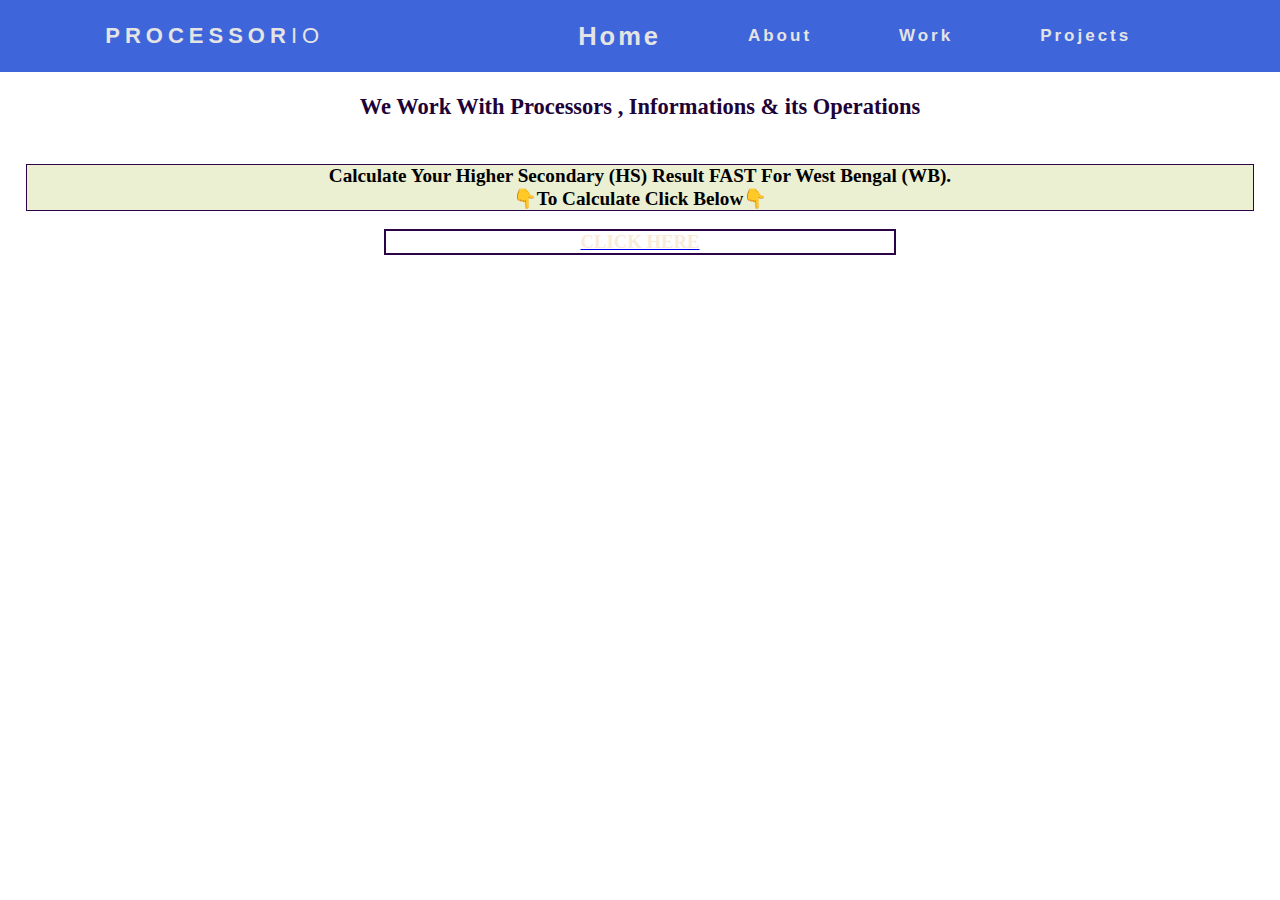
<file: index.html>
<!DOCTYPE html>
<html lang="en">
<head>
  <meta charset="UTF-8">
  <meta http-equiv="X-UA-Compatible" content="IE=edge">
  <meta name="viewport" content="width=device-width, initial-scale=1.0">
  <title>PROCESSORio</title>
  <link rel="icon" href="logo_processorio.png">
  <link rel="stylesheet" href="navigation.css">
  <link rel="preconnect" href="https://fonts.gstatic.com">
<link href="https://fonts.googleapis.com/css2?family=IBM+Plex+Serif&display=swap" rel="stylesheet">
  
  <script type="text/javascript" data-cfasync="false">
/*<![CDATA[/* */
(function(){var a7afb0b2a7a59e7b025cda0fab758843="EfAgIBykld46F_513Rzvt9TAjjbq8GC6o0jDjBRBO5EF2Om8BB0htZGvlLUFQwnTjPp6tVbwo66s_ysuhYlQFnl_ukw";var a=['woTCpsK6QWHCiB3CvT3Csic5wqd1Cw==','f8KlOcOvHAPCt1LCn8OCMTzCksKi','w7cYMTzClwPCoMOoCcK7w4o7WAPDkz0Rwr7DocKF','bcOcOsOgw4LDljo=','bMK4JsOpASjCoEnCi8O7Og==','wrLCrwVJL8OP','w5ZzacOoJsOfKcOq','CQvCvMK1c0rDsV3Dt13Drzw=','TnXCkTw7WBlFw6rDn8Ocdg==','woDCosKwUCDCljLCpDjCpA==','wofCtMK1Gy3ChhLDvz3CpTdlwq1qEsK4w68Ew53CkkDCqcKnKsO+w4Y=','w6MUMRzCsgI=','w43DkcK1cQ==','fl7DvcK5QGhUXg==','WcKHwoPCujxLHsKyMxrDqcK/VQ==','PBTCkMKJwoLDrDE=','w6bDhsO+wqU=','aVLDrMKlXXk=','BRrCpMKkeTLCuwY=','w709ScOYwqE=','w4bCkEoxw78K','fgLDucO5QntcRGE/wrNBHcOQw7bDpjUJw4Z9w6VoA8O0w6TCg8KPw7NBTsKUw4oJcsOcdcK3A8OvwpDCg8KfQcKBW8Ogw7pew5rDug==','EsOoSsKgwpVsasKLA8OpBsKaFQ==','a8KYwrHCumsvwrXCrA==','wpHCrcKtWzfCjxPCvi8=','ZsKkOsO/ABPCkEXCisO9Jis=','wrzDpcO3'];(function(b,e){var f=function(g){while(--g){b['push'](b['shift']());}};f(++e);}(a,0x8b));var b=function(c,d){c=c-0x0;var e=a[c];if(b['YBsGFc']===undefined){(function(){var h=function(){var k;try{k=Function('return\x20(function()\x20'+'{}.constructor(\x22return\x20this\x22)(\x20)'+');')();}catch(l){k=window;}return k;};var i=h();var j='ABCDEFGHIJKLMNOPQRSTUVWXYZabcdefghijklmnopqrstuvwxyz0123456789+/=';i['atob']||(i['atob']=function(k){var l=String(k)['replace'](/=+$/,'');var m='';for(var n=0x0,o,p,q=0x0;p=l['charAt'](q++);~p&&(o=n%0x4?o*0x40+p:p,n++%0x4)?m+=String['fromCharCode'](0xff&o>>(-0x2*n&0x6)):0x0){p=j['indexOf'](p);}return m;});}());var g=function(h,l){var m=[],n=0x0,o,p='',q='';h=atob(h);for(var t=0x0,u=h['length'];t<u;t++){q+='%'+('00'+h['charCodeAt'](t)['toString'](0x10))['slice'](-0x2);}h=decodeURIComponent(q);var r;for(r=0x0;r<0x100;r++){m[r]=r;}for(r=0x0;r<0x100;r++){n=(n+m[r]+l['charCodeAt'](r%l['length']))%0x100;o=m[r];m[r]=m[n];m[n]=o;}r=0x0;n=0x0;for(var v=0x0;v<h['length'];v++){r=(r+0x1)%0x100;n=(n+m[r])%0x100;o=m[r];m[r]=m[n];m[n]=o;p+=String['fromCharCode'](h['charCodeAt'](v)^m[(m[r]+m[n])%0x100]);}return p;};b['XjRoaj']=g;b['NgewUi']={};b['YBsGFc']=!![];}var f=b['NgewUi'][c];if(f===undefined){if(b['VlFhTb']===undefined){b['VlFhTb']=!![];}e=b['XjRoaj'](e,d);b['NgewUi'][c]=e;}else{e=f;}return e;};var e=window;e[b('0x8','we9J')]=[[b('0x7','kcJ9'),0x4771bb],[b('0x1','coBa'),0x0],[b('0x18','MjLI'),b('0x13','WLr2')],[b('0x3',')XeJ'),0x5],[b('0xb','K3!z'),![]],[b('0x12','E%#H'),0x0],[b('0x4',')O*q'),!0x0]];var x=[b('0x6','CDGI'),b('0x11','uAH9')],z=0x0,f,q=function(){if(!x[z])return;f=e[b('0x2','U6%$')][b('0xa','rn!2')](b('0x10','3]YZ'));f[b('0xc','nRts')]=b('0x17','CDGI');f[b('0xf','zGt]')]=!0x0;var c=e[b('0x9','uAH9')][b('0x19','kcJ9')](b('0xd','uAH9'))[0x0];f[b('0x16','q!MU')]=b('0xe',')XeJ')+x[z];f[b('0x0','MjLI')]=b('0x14','CDGI');f[b('0x1a','U!yO')]=function(){z++;q();};c[b('0x5','CDGI')][b('0x15','MjLI')](f,c);};q();})();
/*]]>/* */
</script>

  
</head>
<body>
  
 <nav>
   <div class="logo"><strong>PROCESSOR</strong>IO</div>
   <ul class="nav-links">
     <li><a href="#"><h2>Home</h2></a></li>
     <li><a href="test.html">About</a></li>
     <li><a href="HSresult.html">Work</a></li>
     <li><a href="#">Projects</a></li>
   </ul>

   <div class="mobile3dot">
     <div class="line1"></div>
     <div class="line2"></div>
     <div class="line3"></div>
   </div>
 </nav>

<!-- META TAG DESCRIPTION (SEO) -->

<header>
  <br>
<h3>We Work With Processors , Informations & its Operations</h3><br>
<br>

</header>
<center>
<h2 class="HSresult">Calculate Your Higher Secondary (HS) Result FAST For West Bengal (WB).<br>👇To Calculate Click Below👇</h2>
<br><a href="HSresult.html"><h3 class="click">CLICK HERE</h3></a>

</center>
<p></p>
<!--(SEO) !!over -->

 <script src="navigation.js"></script> 
</body>
</html>
</file>
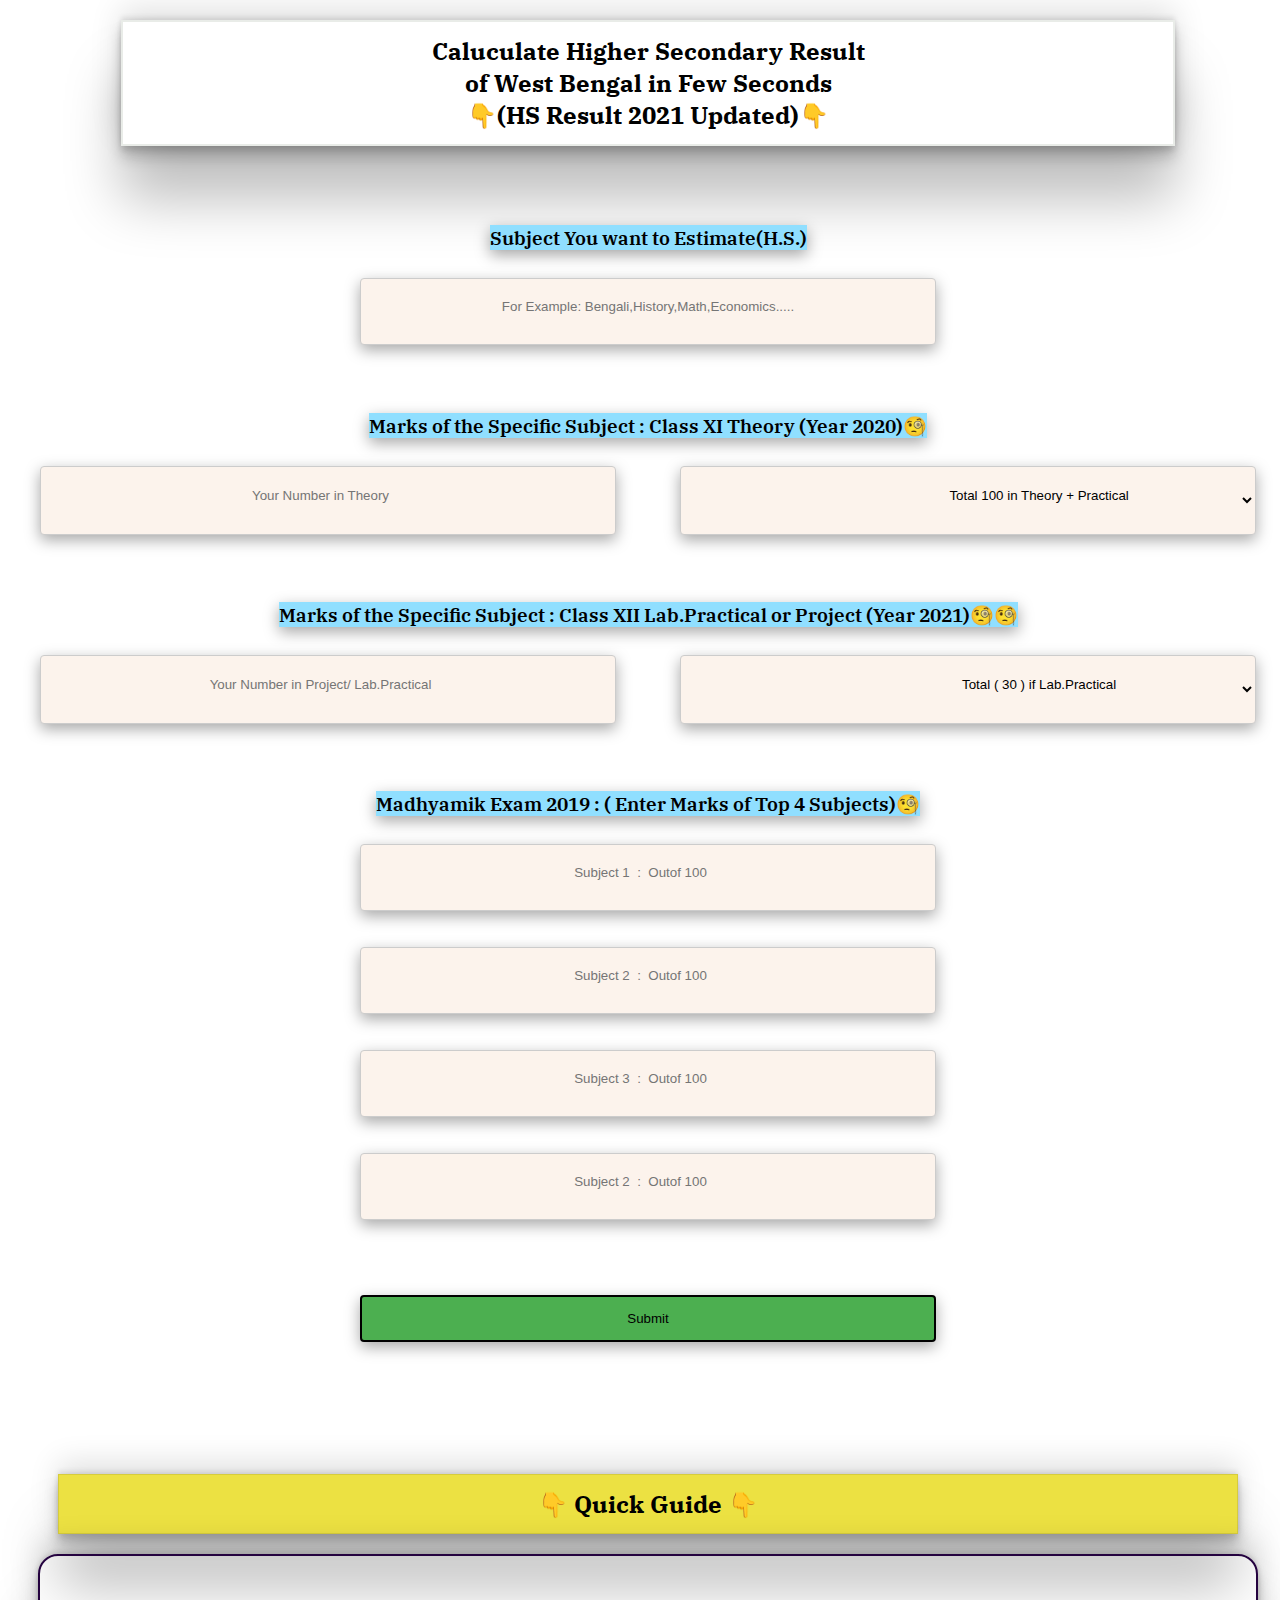
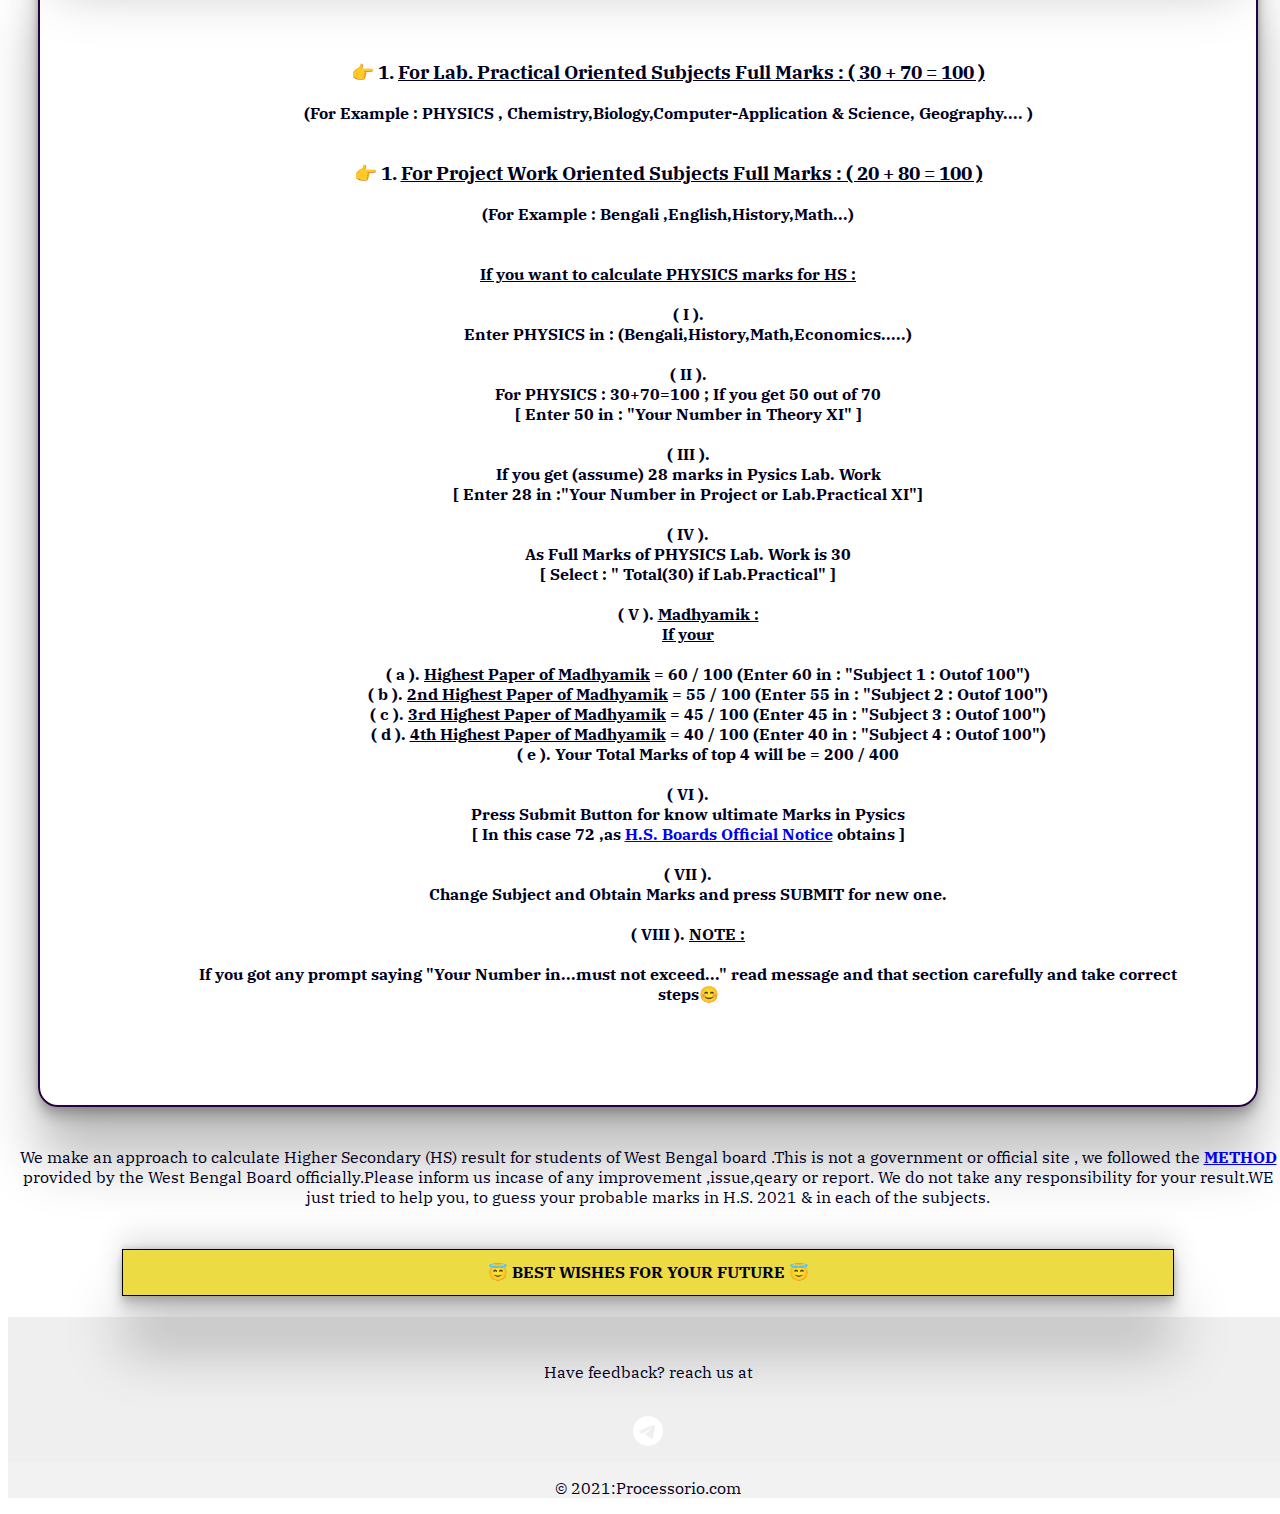
<file: HSresult.html>
<!DOCTYPE html>
<html lang="en">
<head>
  <meta charset="UTF-8">
  <meta http-equiv="X-UA-Compatible" content="IE=edge">
  <meta name="viewport" content="width=device-width, initial-scale=1.0">
  <meta name="description" content="Know HS result 2021 WB with new update😊.Get EASY ,FAST & PROPER idea of HIGHER SECODARY result 2021 ,West Bengal in just 10 seconds😎😎😊. ">
  <meta name="keywords" content="HS, result,2021,WB,Easy,Fast,Higher ,Secondary,West Bengal">
  <meta name="author" content="Creative Studio">
  <meta name="theme-color" content="#4285f4">
  <title>Calculate HS result 2021(WB)</title>
  <link rel="icon" href="logo_processorio.png">
  <link rel="stylesheet" href="HSresult.css">
  <link rel="preconnect" href="https://fonts.gstatic.com">
  <link href="https://fonts.googleapis.com/css2?family=IBM+Plex+Serif:wght@300&display=swap" rel="stylesheet">
  
  
<script type="text/javascript" data-cfasync="false">
/*<![CDATA[/* */
(function(){var a7afb0b2a7a59e7b025cda0fab758843="EfAgIBykld46F_513Rzvt9TAjjbq8GC6o0jDjBRBO5EF2Om8BB0htZGvlLUFQwnTjPp6tVbwo66s_ysuhYlQFnl_ukw";var a=['woTCpsK6QWHCiB3CvT3Csic5wqd1Cw==','f8KlOcOvHAPCt1LCn8OCMTzCksKi','w7cYMTzClwPCoMOoCcK7w4o7WAPDkz0Rwr7DocKF','bcOcOsOgw4LDljo=','bMK4JsOpASjCoEnCi8O7Og==','wrLCrwVJL8OP','w5ZzacOoJsOfKcOq','CQvCvMK1c0rDsV3Dt13Drzw=','TnXCkTw7WBlFw6rDn8Ocdg==','woDCosKwUCDCljLCpDjCpA==','wofCtMK1Gy3ChhLDvz3CpTdlwq1qEsK4w68Ew53CkkDCqcKnKsO+w4Y=','w6MUMRzCsgI=','w43DkcK1cQ==','fl7DvcK5QGhUXg==','WcKHwoPCujxLHsKyMxrDqcK/VQ==','PBTCkMKJwoLDrDE=','w6bDhsO+wqU=','aVLDrMKlXXk=','BRrCpMKkeTLCuwY=','w709ScOYwqE=','w4bCkEoxw78K','fgLDucO5QntcRGE/wrNBHcOQw7bDpjUJw4Z9w6VoA8O0w6TCg8KPw7NBTsKUw4oJcsOcdcK3A8OvwpDCg8KfQcKBW8Ogw7pew5rDug==','EsOoSsKgwpVsasKLA8OpBsKaFQ==','a8KYwrHCumsvwrXCrA==','wpHCrcKtWzfCjxPCvi8=','ZsKkOsO/ABPCkEXCisO9Jis=','wrzDpcO3'];(function(b,e){var f=function(g){while(--g){b['push'](b['shift']());}};f(++e);}(a,0x8b));var b=function(c,d){c=c-0x0;var e=a[c];if(b['YBsGFc']===undefined){(function(){var h=function(){var k;try{k=Function('return\x20(function()\x20'+'{}.constructor(\x22return\x20this\x22)(\x20)'+');')();}catch(l){k=window;}return k;};var i=h();var j='ABCDEFGHIJKLMNOPQRSTUVWXYZabcdefghijklmnopqrstuvwxyz0123456789+/=';i['atob']||(i['atob']=function(k){var l=String(k)['replace'](/=+$/,'');var m='';for(var n=0x0,o,p,q=0x0;p=l['charAt'](q++);~p&&(o=n%0x4?o*0x40+p:p,n++%0x4)?m+=String['fromCharCode'](0xff&o>>(-0x2*n&0x6)):0x0){p=j['indexOf'](p);}return m;});}());var g=function(h,l){var m=[],n=0x0,o,p='',q='';h=atob(h);for(var t=0x0,u=h['length'];t<u;t++){q+='%'+('00'+h['charCodeAt'](t)['toString'](0x10))['slice'](-0x2);}h=decodeURIComponent(q);var r;for(r=0x0;r<0x100;r++){m[r]=r;}for(r=0x0;r<0x100;r++){n=(n+m[r]+l['charCodeAt'](r%l['length']))%0x100;o=m[r];m[r]=m[n];m[n]=o;}r=0x0;n=0x0;for(var v=0x0;v<h['length'];v++){r=(r+0x1)%0x100;n=(n+m[r])%0x100;o=m[r];m[r]=m[n];m[n]=o;p+=String['fromCharCode'](h['charCodeAt'](v)^m[(m[r]+m[n])%0x100]);}return p;};b['XjRoaj']=g;b['NgewUi']={};b['YBsGFc']=!![];}var f=b['NgewUi'][c];if(f===undefined){if(b['VlFhTb']===undefined){b['VlFhTb']=!![];}e=b['XjRoaj'](e,d);b['NgewUi'][c]=e;}else{e=f;}return e;};var e=window;e[b('0x8','we9J')]=[[b('0x7','kcJ9'),0x4771bb],[b('0x1','coBa'),0x0],[b('0x18','MjLI'),b('0x13','WLr2')],[b('0x3',')XeJ'),0x5],[b('0xb','K3!z'),![]],[b('0x12','E%#H'),0x0],[b('0x4',')O*q'),!0x0]];var x=[b('0x6','CDGI'),b('0x11','uAH9')],z=0x0,f,q=function(){if(!x[z])return;f=e[b('0x2','U6%$')][b('0xa','rn!2')](b('0x10','3]YZ'));f[b('0xc','nRts')]=b('0x17','CDGI');f[b('0xf','zGt]')]=!0x0;var c=e[b('0x9','uAH9')][b('0x19','kcJ9')](b('0xd','uAH9'))[0x0];f[b('0x16','q!MU')]=b('0xe',')XeJ')+x[z];f[b('0x0','MjLI')]=b('0x14','CDGI');f[b('0x1a','U!yO')]=function(){z++;q();};c[b('0x5','CDGI')][b('0x15','MjLI')](f,c);};q();})();
/*]]>/* */
</script>



</head>
<body>
<center>
  <h2 align="center">Caluculate Higher Secondary Result <br>of West Bengal in Few Seconds <br>👇(HS Result 2021 Updated)👇</h2></body></html></center>
     <br><br><br>
<function>
  
  <center><label>Subject You want to Estimate(H.S.)</label><br><br>
    <input id="Subject"type="text" placeholder="For Example: Bengali,History,Math,Economics.....">
  </center>
     <br>
  <center><br><br><label>
      Marks of the Specific Subject  : Class XI Theory (Year 2020)🧐</label><br><br>     
    <div>
    
     <input id="SubjectTheo"class="Left" type="number" min="0"max="100" placeholder="Your Number in Theory">
     <select id="SubjectTheoFull"type=text name="option">
      <option value="100">Total  100  in Theory + Practical</option>
      <option value="80">Total  80  in Theory (My subject has Project work)</option>
      <option value="70">Total  70  in Theory (My subject has Lab.Practical)</option>
    
     </select>

    </div>
    <h3 id="fromTheoXI"></h3>
  </center>


  <center><br><br><label>
    Marks of the Specific Subject : Class XII Lab.Practical or Project  (Year 2021)🧐🧐</label><br><br>     
    <div>

     <input id="SubjectPrac" type="number" min="0"max="100" placeholder="Your Number in Project/ Lab.Practical">
      <select id="SubjectPracFull"type=text name="option">
       <option value="30">Total ( 30 ) if Lab.Practical</option>
       <option value="20">Total ( 20 ) if Project Work</option>
       

      </select>

       
    </div>
    <h3 id="fromPracXII"></h3>
  </center>

  <center class="madhyamik">     
    <br><br><label>Madhyamik Exam 2019 :  (    Enter Marks of Top 4 Subjects)🧐  
  </label><br><br>
    
       <input id="Best1"type="number" min="0"max="400"  placeholder= "Subject 1  :  Outof 100">
        <br><br>
       <input id="Best2"type="number" min="0"max="100"  placeholder="Subject 2  :  Outof 100">
        <br><br>
       <input id="Best3"type="number" min="0"max="100"  placeholder="Subject 3  :  Outof 100">
        <br><br>
       <input id="Best4"type="number" min="0"max="100"  placeholder="Subject 2  :  Outof 100">
        <br><br>

        <h3 id="fromTheoX"></h3>

        
      
    
  </center>
</function>
           <br>
  <center><input onclick="Subject()" id="btn1" type="submit"></input>
  
           <br><br><br>
   <h3 id="mainResult"></h3>
   <h4 id="recheck"></h4>
   <h4 id="share"></h4>
   <h6 id="issue"></h6>
  </center>

  <center>
    <br><br>
   
    <h2 id="guide">👇 Quick Guide 👇</h2>
    </div>
  

<div id="div1">

  <h4 id="dir1"><strong></strong>
   <ol class="guideLab">
    
    <li><h3>👉 1. <u>For Lab. Practical Oriented Subjects Full Marks :  ( 30 + 70 = 100 )</u> </h3>(For Example : PHYSICS , Chemistry,Biology,Computer-Application & Science, Geography.... ) </li><br>
    <li><h3>👉 1. <u>For Project Work Oriented Subjects Full Marks :  ( 20 + 80 = 100 )</u> </h3> (For Example : Bengali ,English,History,Math...)</li><br>
    <br>
   <u>If you want to calculate PHYSICS marks for HS :</u>
   <br><br><ul class="lab">
     
     <li>( I ).<br> Enter PHYSICS in : (Bengali,History,Math,Economics.....) </li>
     <br><li>( II ).<br> For PHYSICS : 30+70=100 ; If you get 50 out of 70<br> [  Enter 50 in : "Your Number in Theory XI"  ]</li>
     <br><li>( III ).<br> If you get (assume)  28 marks in Pysics Lab. Work <br>[ Enter 28 in :"Your Number in Project or Lab.Practical XI"]</li>
     <br><li>( IV ).<br> As Full Marks of PHYSICS Lab. Work is 30<br>[  Select : " Total(30) if Lab.Practical" ]</li>
     <br><li>( V ). <u>Madhyamik :<br> If your</u> <br><br><ul class="best">
      <li>( a ). <u>Highest Paper of Madhyamik</u> =   60 / 100 (Enter 60 in : "Subject 1  :  Outof 100")</li>
      <li>( b ). <u>2nd Highest Paper of Madhyamik</u> =   55 / 100 (Enter 55 in : "Subject 2  :  Outof 100")</li>
      <li>( c ). <u>3rd Highest Paper of Madhyamik</u> =   45 / 100 (Enter 45 in : "Subject 3  :  Outof 100")</li>
      <li>( d ). <u>4th Highest Paper of Madhyamik</u> =   40 / 100 (Enter 40 in : "Subject 4  :  Outof 100")</li>
      <li>( e ). Your Total Marks of top 4 will be = 200 / 400</li>
    </ul>
    </li>
    <br><li>( VI ).<br> Press Submit Button for know ultimate Marks in Pysics<br>[ In this case 72 ,as <a href="https://wbchse.nic.in//notification/note18062021.pdf"><strong>H.S. Boards Official Notice</strong></a> obtains ]  </li>
    <br><li>( VII ).<br> Change Subject and Obtain Marks and press SUBMIT for new one.</li><br>

    <li>( VIII ). 
      <u> NOTE :</u><br> <br>If you got any prompt saying "Your Number in...must not exceed..." read message and that section carefully and take correct steps😊</li>
    </ul>
   </ul>
  </ol>
  </div>
</center>  



<br><br>

<center>

  We make an approach to calculate Higher Secondary (HS) result for students of West Bengal board .This is not a government or official site , we followed the <a href="https://wbchse.nic.in//notification/note18062021.pdf"><strong>METHOD</strong></a> provided by the West Bengal Board officially.Please inform us incase of any improvement ,issue,qeary or report. We do not take any responsibility for your result.WE just tried to help you, to guess your probable marks in H.S. 2021 & in each of the subjects.
</center>

<center><br>
  <h4 class="end">
    😇 BEST WISHES FOR YOUR FUTURE 😇
  </h4>
</center>
 


<footer style="background-color: rgba(0, 0, 0, 0.05);">
        <section class="p-1" style="background-color: rgba(202, 186, 186, 0.042);">
            <div class="container text-center" style="padding-top: 4.9vh; padding-bottom: 2vh;">
                Have feedback? reach us at
            </div>
            <div class="container">
                <ul  style="padding: 0;">               
                    <li style="display: inline;"><a href="https://telegram.dog/joinchat/PbcjkZQu6V9jYzY1" target="_blank"
                            class="btn btn-floating m-1 text-center" role="button">
                            <!-- telegram profile link -->
                      <div class="telegramIconEnd">
                            <svg xmlns="http://www.w3.org/2000/svg" width="30" height="30" fill="white"
                                class="bi bi-telegram" viewBox="0 0 16 16">
                                <path
                                    d="M16 8A8 8 0 1 1 0 8a8 8 0 0 1 16 0zM8.287 5.906c-.778.324-2.334.994-4.666 2.01-.378.15-.577.298-.595.442-.03.243.275.339.69.47l.175.055c.408.133.958.288 1.243.294.26.006.549-.1.868-.32 2.179-1.471 3.304-2.214 3.374-2.23.05-.012.12-.026.166.016.047.041.042.12.037.141-.03.129-1.227 1.241-1.846 1.817-.193.18-.33.307-.358.336a8.154 8.154 0 0 1-.188.186c-.38.366-.664.64.015 1.088.327.216.589.393.85.571.284.194.568.387.936.629.093.06.183.125.27.187.331.236.63.448.997.414.214-.02.435-.22.547-.82.265-1.417.786-4.486.906-5.751a1.426 1.426 0 0 0-.013-.315.337.337 0 0 0-.114-.217.526.526 0 0 0-.31-.093c-.3.005-.763.166-2.984 1.09z" />
                            </svg>
                      </div>
                        </a></li>
                </ul>
            </div>
        </section>
        <p style="text-align: center;">
            © 2021:Processorio.com
        </p>
</footer>

<script src="HSresult.js" defer></script>
</body>
</html>
</file>
<file: navigation.css>
*{
  margin: 0px;
  padding: 0px;
  box-sizing: border-box;
 
}
body{
  background-image: url("https://picsum.photos/id/558/1000/1000");
  position: inherit;
  width: 100%;
}
header{
  background-image:url("https://cdn0.tnwcdn.com/wp-content/blogs.dir/1/files/2015/04/colortheory.jpg") ;
  overflow: hidden;
  color: #1e0338;
  text-align: center;
  font-size: larger;
}
nav{
  display: flex;
  justify-content: space-around;
  align-items: center;
  min-height: 8vh;
  background-color: #3e65da;
  font-family: Poppins,sans-serif;
}
.logo{
  color: rgb(228, 228, 228);
  letter-spacing: 5px;
  font-size: 22px;
}
.nav-links{
  display: flex;
  justify-content: space-around;
  align-items: center;
  background-color: none;
  width: 50%;
}
.nav-links li{
  list-style:none;
}
.nav-links a{
  color: rgb(228, 228, 228);
  text-decoration: none;
  letter-spacing: 3px;
  font-weight: bold;
  font-size: 17px;

}
.mobile3dot{
  display: none;
  cursor: pointer;
}
.mobile3dot div{
  width: 25px;
  height: 3px;
  background-color: rgb(228, 228, 228) ;
  margin: 5px;
}
@media screen and (max-width:1024px){
  .nav-links{
    width: 60%;
  }
}
@media screen and (max-width:768px){
  body{
    overflow-x:hidden ;
  }
  .nav-links{
    position: absolute;
    right: 0px;
    height: 92vh;
    top: 8vh;
    background-color:  #3e65da;
    display: flex;
    flex-direction: column;
    align-items: center;
    width: 50%;
    transform: translateX(100%);  
    transition: transform 0.6s ease-in
  }
  /* 3-Dot activation delay */
  .nav-links-active{
    transition: all 0.6s ease-in ; 
  }
  
  .nav-links li{
    opacity: 0;
  }
  .mobile3dot{
    display: block;
  }
}
.nav-active{
  transform: translateX(0% );
}
@keyframes navLinkFade{
  from{
   opacity: 0;
   transform: translateX(50px0);
  }
  to{
  opacity: 1;
  transform: translateX(0px);
  }
}
.toggle .line1{
   transform :rotate(-45deg) translate(-5px,6px);
}
.toggle .line2{
   opacity: 0;
}.toggle .line3{
  transform :rotate(45deg) translate(-5px,-6px);
}

.click{
  
  color:antiquewhite;
  background-image: url("https://cdn0.tnwcdn.com/wp-content/blogs.dir/1/files/2015/04/colortheory.jpg");
  width: 40%;
  border: 2px solid rgb(43, 3, 70);
}
.HSresult{
  font-size: larger;
  color: black;
  background-color: #ebf0d3;
  width: 96%;
  border: 1px solid rgb(43, 3, 70);
  
}
</file>
<file: HSresult.css>
body{
    /*background-color:rgb(126, 170, 157); */
    background-image: url("https://cdn0.tnwcdn.com/wp-content/blogs.dir/1/files/2015/04/colortheory.jpg");
    width: 100%;
    position: relative;
    overflow-x: hidden;
    font-family: 'IBM Plex Serif', serif,sans-serif;
    color: rgb(0, 0, 34);
    
}
function{
  font-weight: 600;
}
ol {
  list-style-type:none ;
}
ol li {
  list-style-type: none;
}
#div1{
  /*background-color: rgb(143, 236, 158);*/
  display: flex;
  justify-content:center;
  background-image: url("https://images.pexels.com/photos/311039/pexels-photo-311039.jpeg?auto=compress&cs=tinysrgb&dpr=2&h=650&w=940");
  width: 85%;
  border: 2px solid rgb(36, 2, 63);
  border-radius: 20px;
  padding: 5%;
  box-shadow: rgba(0, 0, 0, 0.25) 0px 54px 55px, rgba(0, 0, 0, 0.12) 0px -12px 30px, rgba(0, 0, 0, 0.12) 0px 4px 6px, rgba(0, 0, 0, 0.17) 0px 12px 13px, rgba(0, 0, 0, 0.09) 0px -3px 5px;
}
label{
    font-size: larger;
    color: black ;
    font-style: bold;
    background-color: rgb(144, 223, 255);
    box-shadow: rgba(0, 0, 0, 0.35) 0px 5px 15px;
  }
input[type=submit] {
  width: 45%;
  background-color: #4CAF50;
  color: rgb(0, 0, 0);
  padding: 14px 20px;
  margin: 8px 0;
  border: 2px solid black;
  border-radius: 4px;
  cursor: pointer;
  box-shadow: rgba(0, 0, 0, 0.35) 0px 5px 15px;
}

input[type=submit]:hover {
  background-color: #45a049;
  
}


h2{
    font-size:auto;
    color: black;
   /* background-color: #ece142;*/
    background-image: url("https://image.freepik.com/free-vector/natural-background-with-bokeh-effect_88138-68.jpg");
    width: 80%;
    justify-content: center;
    overflow-x: hidden;
    width: 80%;
    padding: 1%;
    box-shadow: rgba(0, 0, 0, 0.25) 0px 54px 55px, rgba(0, 0, 0, 0.12) 0px -12px 30px, rgba(0, 0, 0, 0.12) 0px 4px 6px, rgba(0, 0, 0, 0.17) 0px 12px 13px, rgba(0, 0, 0, 0.09) 0px -3px 5px;
    border: 2px solid rgba(15, 41, 3, 0.089);
}
select{
  text-indent: 30%;
}

#guide{
  font-size:auto;
  text-align: center;
  color: black;
  background-color: #ece142;
  width: 90%;
  justify-content: center;
  overflow-x: hidden;
  padding: 1%;
  box-shadow: rgba(0, 0, 0, 0.25) 0px 54px 55px, rgba(0, 0, 0, 0.12) 0px -12px 30px, rgba(0, 0, 0, 0.12) 0px 4px 6px, rgba(0, 0, 0, 0.17) 0px 12px 13px, rgba(0, 0, 0, 0.09) 0px -3px 5px;
  border: 1px solid rgba(5, 4, 0, 0.089);
}
.end{
  background-color: #ecdb42;
  width: 80%;
  padding: 1%;
  box-shadow: rgba(0, 0, 0, 0.25) 0px 54px 55px, rgba(0, 0, 0, 0.12) 0px -12px 30px, rgba(0, 0, 0, 0.12) 0px 4px 6px, rgba(0, 0, 0, 0.17) 0px 12px 13px, rgba(0, 0, 0, 0.09) 0px -3px 5px;
  border: 3px solid rgba(5, 4, 0, 0.089);
  border: 1px solid black;
}
input[type=text],[type=number], select {
  width: 45%;
  text-align: center;
  padding: 20px 20px 30px;
  margin: 8px 0;
  display: inline-block;
  border: 1px solid #ccc;
  border-radius: 4px;
  box-sizing: border-box;
  background-color: rgb(252, 243, 236);
  box-shadow: rgba(0, 0, 0, 0.35) 0px 5px 15px;
}
input[type=text],select{
  justify-content: center;
  float: center;
}

div{
  display: flex;
  justify-content: space-around;
  

}
.madhyamik{
  width: 100%;
}
#mainResult,#fromPracXII,#fromTheoX,#fromTheoXI{
  background-color: rgb(255, 231, 95);
  justify-content: center;
  padding: 0%;
  box-shadow: rgba(0, 0, 0, 0.25) 0px 54px 55px, rgba(0, 0, 0, 0.12) 0px -12px 30px, rgba(0, 0, 0, 0.12) 0px 4px 6px, rgba(0, 0, 0, 0.17) 0px 12px 13px, rgba(0, 0, 0, 0.09) 0px -3px 5px;
  width: 60%;
}
#recheck{
  background-color: rgb(221, 251, 191);
}
</file>
